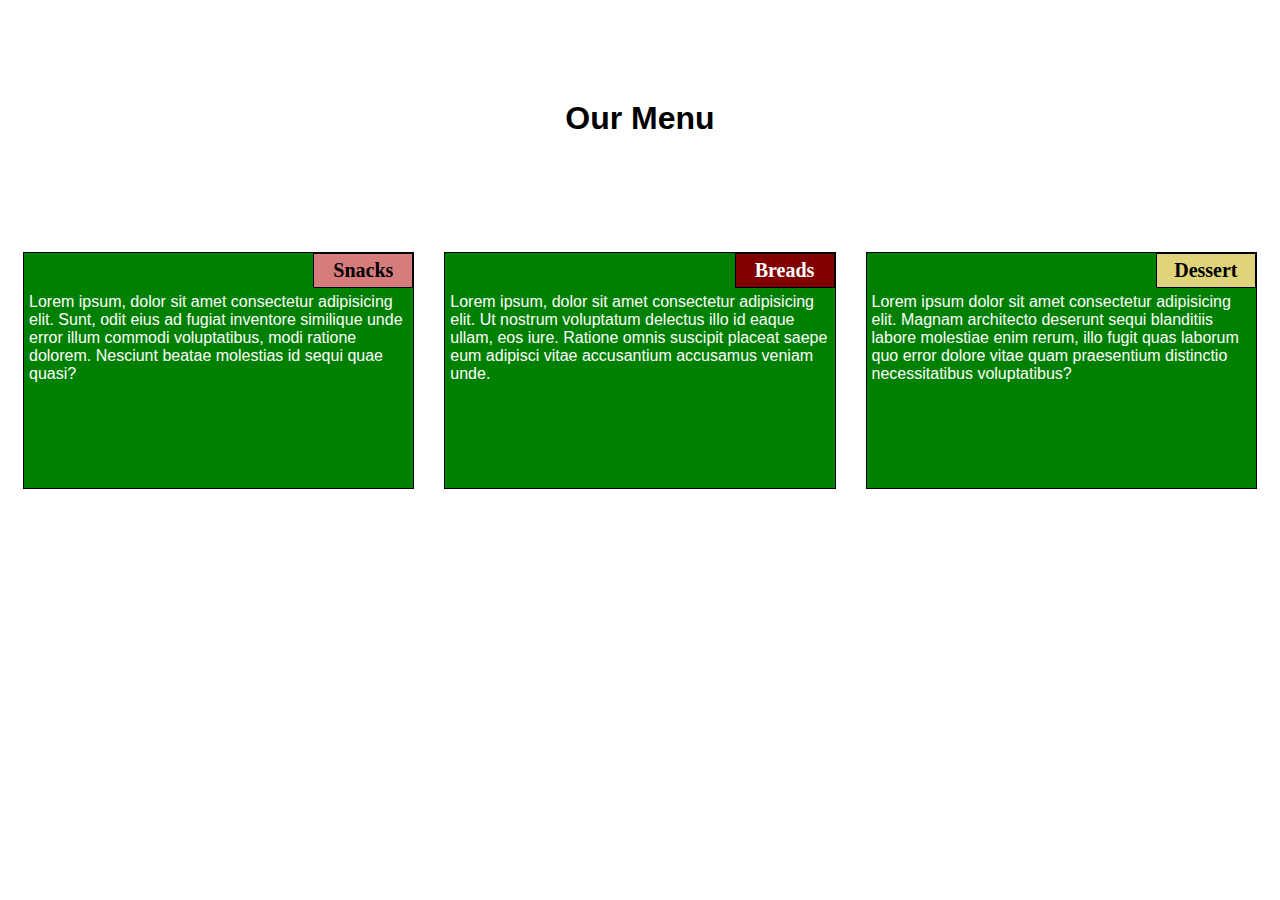
<file: Assignments/module_2/index.html>
<!DOCTYPE html>
<html lang="en">
<head>
    <meta charset="UTF-8">
    <meta name="viewport" content="width=device-width, initial-scale=1.0">
    <title>Module 2 Coding Assignment</title>
    <link rel="stylesheet" type="text/css" href="style.css">
</head>
<body>
    <h1>Our Menu</h1>
    <section class="col-lg-4 col-md-6 col-sm-12">
        <div>
            <p class="sub1">Snacks</p>
            <p class="content">
                Lorem ipsum, dolor sit amet consectetur adipisicing elit. Sunt, odit eius ad fugiat inventore similique unde error illum commodi voluptatibus, modi ratione dolorem. Nesciunt beatae molestias id sequi quae quasi?
            </p>
        </div>
    </section>
    <section class="col-lg-4 col-md-6 col-sm-12">
        <div>
            <p class="sub2">Breads</p>
            <p class="content">Lorem ipsum, dolor sit amet consectetur adipisicing elit. Ut nostrum voluptatum delectus illo id eaque ullam, eos iure. Ratione omnis suscipit placeat saepe eum adipisci vitae accusantium accusamus veniam unde.</p>
        </div>
    </section>
    <section class="col-lg-4 col-md-12 col-sm-12">
        <div>
            <p class="sub3">Dessert</p>
            <p class="content">Lorem ipsum dolor sit amet consectetur adipisicing elit. Magnam architecto deserunt sequi blanditiis labore molestiae enim rerum, illo fugit quas laborum quo error dolore vitae quam praesentium distinctio necessitatibus voluptatibus?</p>
        </div>
</body>
</html>
</file>
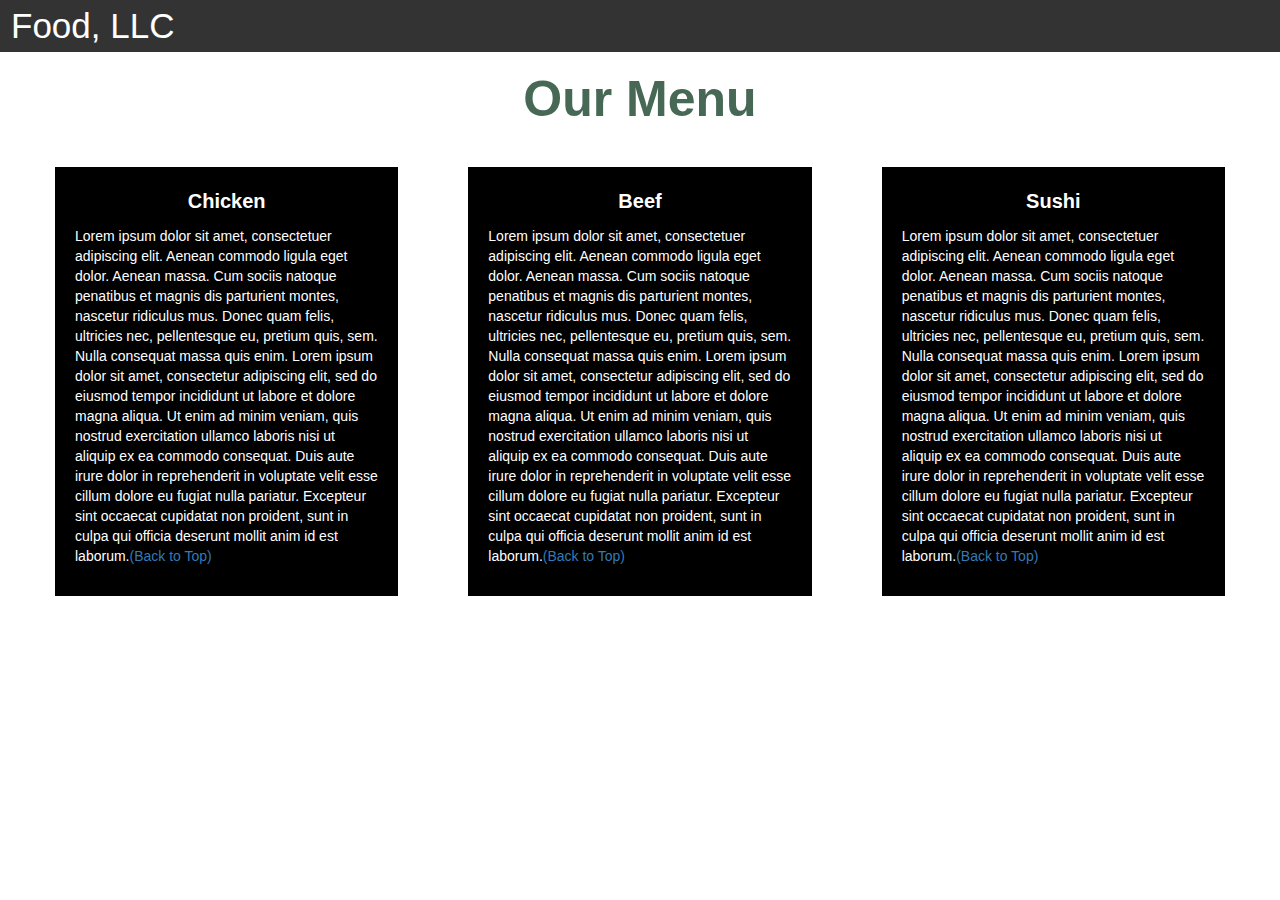
<file: Assignments/module_3/index.html>
<!DOCTYPE html>
<html>
<head>

<title>Module 3</title>

  <meta name="viewport" content="width=device-width, initial-scale=1">
  <link rel="stylesheet" href="https://maxcdn.bootstrapcdn.com/bootstrap/3.3.7/css/bootstrap.min.css">
  <script src="https://ajax.googleapis.com/ajax/libs/jquery/3.3.1/jquery.min.js"></script>
  <script src="https://maxcdn.bootstrapcdn.com/bootstrap/3.3.7/js/bootstrap.min.js"></script>

</head>

<meta name="viewport" content="width=device-width, initial-scale=1">
<link rel="stylesheet" type="text/css" href="style3.css">

<body>


<nav class="navbar" id="top">
  <div class="container-fluid">

    <div class="navbar-header">
      <button type="button" class="navbar-toggle" data-toggle="collapse" data-target="#myNavbar">
        <span class="icon-bar"></span>
        <span class="icon-bar"></span>
        <span class="icon-bar"></span> 
      </button>
      <a class="navbar-brand" href="#">Food, LLC</a>
    </div>

    <div class="collapse" id="myNavbar">
      <ul class="nav navbar-nav visible-xs">
        <li><a class="menu-item" href="#">Chicken</a></li>
        <li><a class="menu-item" href="#">Beef</a></li> 
        <li><a class="menu-item" href="#">Sushi</a></li> 
      </ul>
    </div>

  </div>
</nav>

<h1 class="main-title">Our Menu</h1>



<div class="row">

  <div class="col-lg-4 col-md-6 col-sm-12">
    <div class="content-box">
      <p class="item-name">Chicken</p>
      <p>Lorem ipsum dolor sit amet, consectetuer adipiscing elit. Aenean commodo ligula eget dolor. Aenean massa. Cum sociis natoque penatibus et magnis dis parturient montes, nascetur ridiculus mus. Donec quam felis, ultricies nec, pellentesque eu, pretium quis, sem. Nulla consequat massa quis enim. Lorem ipsum dolor sit amet, consectetur adipiscing elit, sed do eiusmod tempor incididunt ut labore et dolore magna aliqua. Ut enim ad minim veniam, quis nostrud exercitation ullamco laboris nisi ut aliquip ex ea commodo consequat. Duis aute irure dolor in reprehenderit in voluptate velit esse cillum dolore eu fugiat nulla pariatur. Excepteur sint occaecat cupidatat non proident, sunt in culpa qui officia deserunt mollit anim id est laborum.<a href="#top">(Back to Top)</a></p>
    </div>
  </div>

  <div class="col-lg-4 col-md-6 col-sm-12">
    <div class="content-box">
      <p class="item-name">Beef</p>
      <p>Lorem ipsum dolor sit amet, consectetuer adipiscing elit. Aenean commodo ligula eget dolor. Aenean massa. Cum sociis natoque penatibus et magnis dis parturient montes, nascetur ridiculus mus. Donec quam felis, ultricies nec, pellentesque eu, pretium quis, sem. Nulla consequat massa quis enim. Lorem ipsum dolor sit amet, consectetur adipiscing elit, sed do eiusmod tempor incididunt ut labore et dolore magna aliqua. Ut enim ad minim veniam, quis nostrud exercitation ullamco laboris nisi ut aliquip ex ea commodo consequat. Duis aute irure dolor in reprehenderit in voluptate velit esse cillum dolore eu fugiat nulla pariatur. Excepteur sint occaecat cupidatat non proident, sunt in culpa qui officia deserunt mollit anim id est laborum.<a href="#top">(Back to Top)</a></p>
    </div>
  </div>


  <div class="col-lg-4 col-md-12 col-sm-12">
    <div class="content-box">
      <p class="item-name">Sushi</p>
      <p>Lorem ipsum dolor sit amet, consectetuer adipiscing elit. Aenean commodo ligula eget dolor. Aenean massa. Cum sociis natoque penatibus et magnis dis parturient montes, nascetur ridiculus mus. Donec quam felis, ultricies nec, pellentesque eu, pretium quis, sem. Nulla consequat massa quis enim. Lorem ipsum dolor sit amet, consectetur adipiscing elit, sed do eiusmod tempor incididunt ut labore et dolore magna aliqua. Ut enim ad minim veniam, quis nostrud exercitation ullamco laboris nisi ut aliquip ex ea commodo consequat. Duis aute irure dolor in reprehenderit in voluptate velit esse cillum dolore eu fugiat nulla pariatur. Excepteur sint occaecat cupidatat non proident, sunt in culpa qui officia deserunt mollit anim id est laborum.<a href="#top">(Back to Top)</a></p>
    </div>
  </div>

</div>


</body>
</html>
</file>
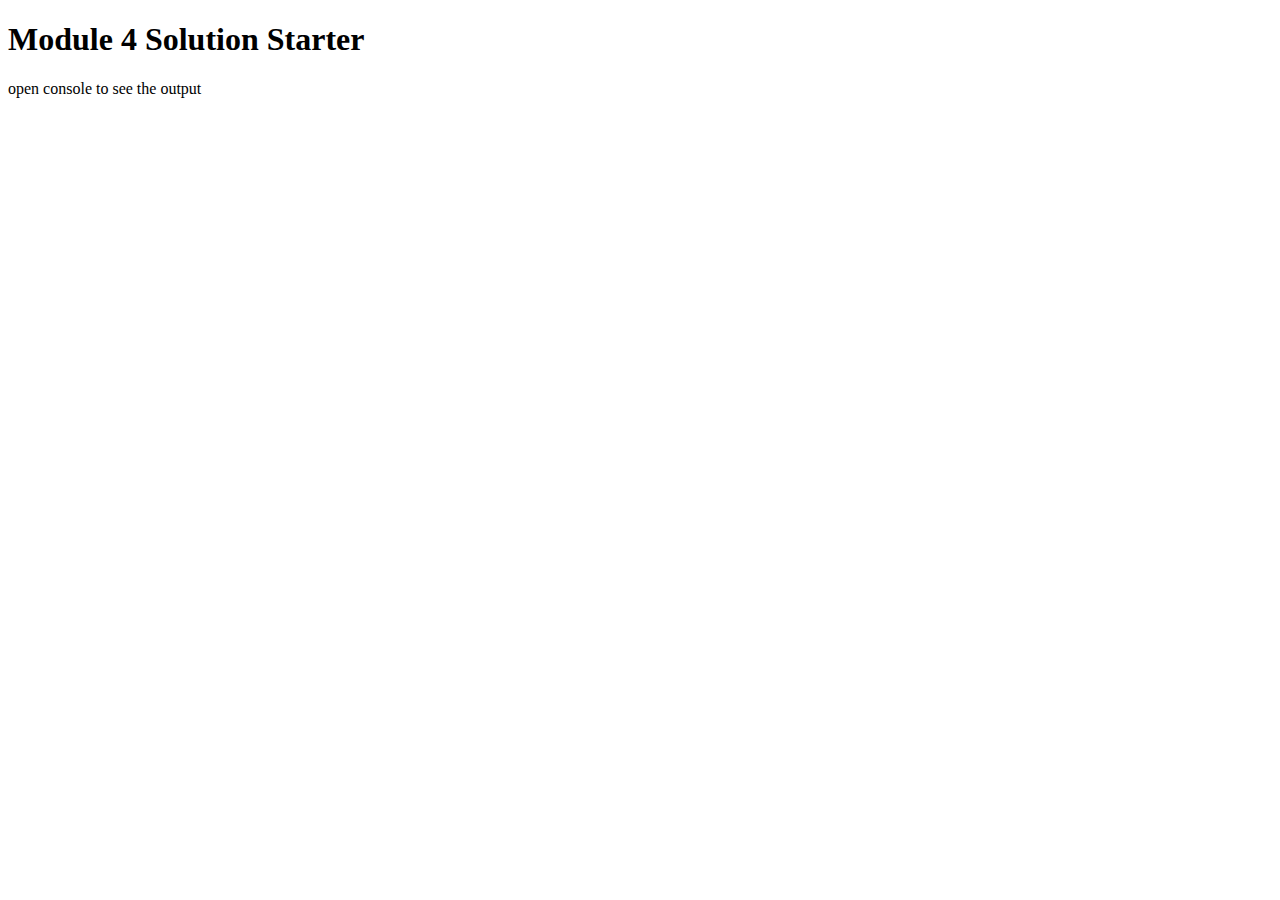
<file: Assignments/module_4/index.html>
<!DOCTYPE html>
<html>
<head>
  <meta charset="utf-8">
  <title>Module 4 Solution Starter</title>
  <script src="SpeakHello.js"></script>
  <script src="SpeakGoodBye.js"></script>
  <script src="script.js"></script>
</head>
<body>
  <h1>Module 4 Solution Starter</h1>
  <p>open console to see the output</p>
</body>
</html>
</file>
<file: Assignments/module_2/style.css>
* {
    box-sizing: border-box;
}

body {
    background-color: white;
}

h1 {
    margin: 100px;
    text-align: center;
    font-family: "Comic Sans MS", cursive, sans-serif;
    font-weight: bold;
    font-size: 200%;
}

section {
    position: relative;
    padding: 15px;
    width: 100%;
}

p {
    position: relative;
    clear: right;
}

div {
    position: relative;
    background-color: green;
    border: 1px solid black;
    width: 100%;
    margin-left: auto;
    margin-right: auto;
    margin-bottom: auto;
}

.sub1 {
    float: right;
    width: 100px;
    padding: 5px;
    margin: 0px;
    border: 1px solid black;
    text-align: center;
    font-size: 125%;
    font-weight: bold;
    background-color: rgb(214, 124, 124);

}

.sub2 {
    float: right;
    color: white;
    width: 100px;
    padding: 5px;
    margin: 0px;
    border: 1px solid black;
    text-align: center;
    font-size: 125%;
    font-weight: bold;
    background-color: maroon;

}

.sub3 {
    color: black;
    float: right;
    width: 100px;
    padding: 5px;
    margin: 0px;
    border: 1px solid black;
    text-align: center;
    font-size: 125%;
    font-weight: bold;
    background-color: rgb(223, 212, 121);

}

.content {
    padding: 5px;
    border: none;
    background-color: green;
    font-family: "Comic Sans MS", cursive, sans-serif;
    color: white;
    margin: 0px;
    height: 200px;
    overflow: auto;
}

.row {
    width: 90%;
}

/*desktop version*/
@media (min-width: 992px) {
    .col-lg-4 {
        float: left;
        width: 33.33%;
    }
}

/*tablet version*/
@media (min-width: 768px) and (max-width: 991px) {
    .col-md-6 {
        float: left;
        width: 50%;
        margin-left: auto;
        margin-right: auto;
    }

    .col-md-12 {
        float: left;
        width: 100%;
        margin-left: auto;
        margin-right: auto;
    }
}

/*mobile version*/
@media (max-width: 767px) {
    .col-sm-12 {
        float: left;
        width: 100%;
    }
}
</file>
<file: Assignments/module_3/style3.css>
.container-fluid{
	margin: 0;
	padding: 0;
}

.navbar{
	border-radius: 0px;
	background-color: rgba(0,0,0,0.8);
}

.navbar-brand{
  font-size: 35px;
  color: white;
  padding-left: 25px;
}

.navbar-brand:hover{
	color: white;
}

.nav{
	margin: 0;
	padding: 0;
}

.navbar-nav{
  font-size: 25px;
  text-align: center;
  margin: 0;
  padding: 0;
}

.navbar-toggle{
	border: 2px solid white;
	margin-right: 25px;
}

.icon-bar{
	background-color: white;
}


.main-title{
  margin-bottom: 15px;
  text-align: center;
  color: #486856;
  font-size: 50px;
  font-family: "Comic Sans MS", cursive, sans-serif;
  font-weight: bold;
}

li{
	box-sizing: border-box;
	width: 100%;
}

.menu-item{
	padding: 0;
	margin: 0;
	width: 100%;
	background-color: white;
	border-bottom: 1px solid black;
	color: black;
	display: block;
}

.menu-item:hover{
	background-color: rgba(0,0,0,0.9);
	color: rgba(0,0,0,0.4);
}



.row{
	margin: 20px;
}

.content-box{
	margin: 20px;
	width: auto;
	height: auto;
	color: white;
	background-color: rgba(0,0,0,1);
	font-family: "Comic Sans MS", cursive, sans-serif;
	padding: 20px;
}

.item-name{
	text-align: center;
	font-size: 20px;
	font-weight: bold;
}
</file>
